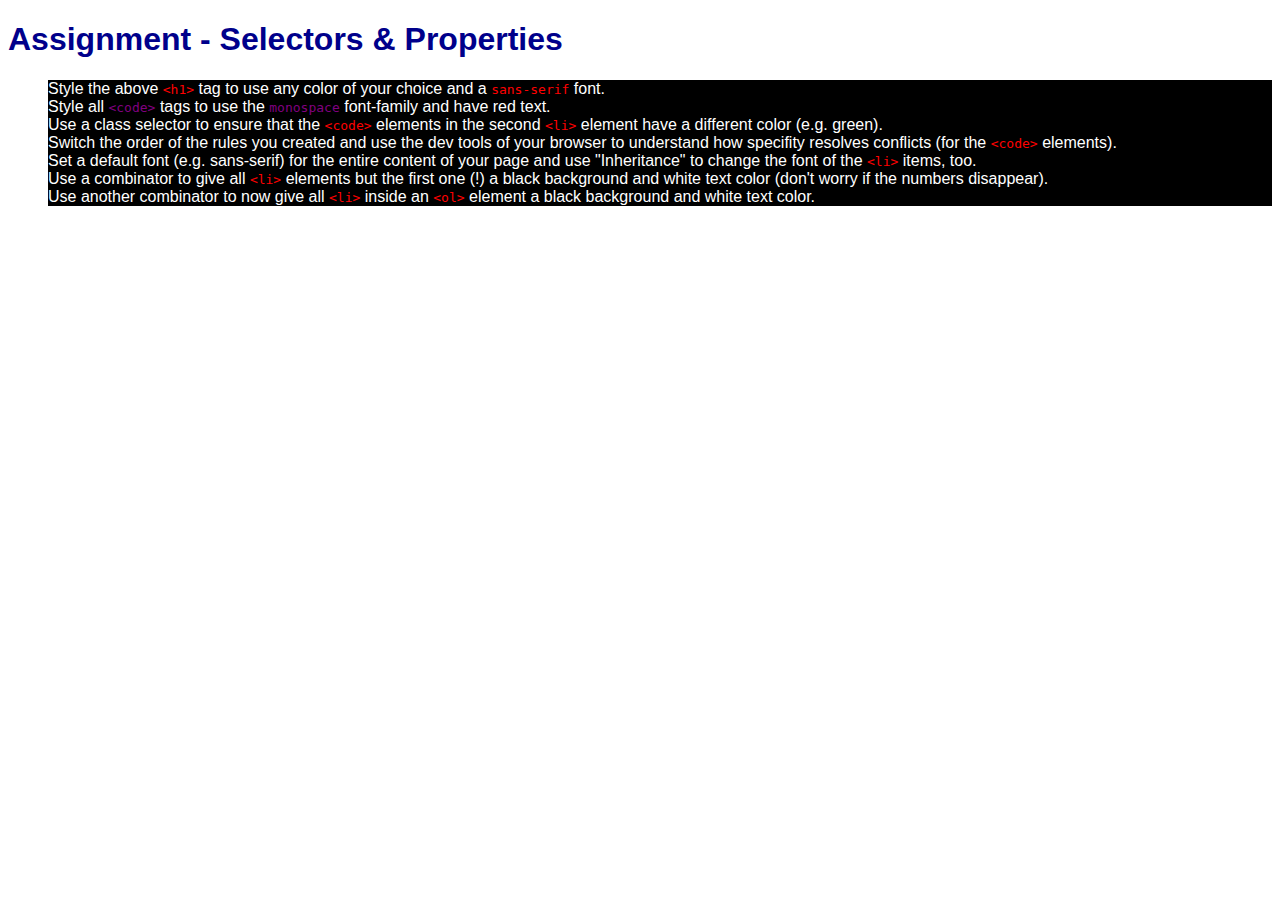
<file: assignment-basic/index.html>
<!DOCTYPE html>
<html lang="en">
<head>
    <meta charset="UTF-8">
    <meta name="viewport" content="width=device-width, initial-scale=1.0">
    <meta http-equiv="X-UA-Compatible" content="ie=edge">
    <title>CSS Course</title>
    <link rel="stylesheet" href="main.css">
</head>
<body>
    <h1 id="assignment-instructions">Assignment - Selectors &amp; Properties</h1>
    <ol>
        <li>Style the above <code>&lt;h1&gt;</code> tag to use any color of your choice and a <code>sans-serif</code> font.</li>
        <li>Style all <code class="secondlistcode">&lt;code&gt;</code> tags to use the <code class="secondlistcode">monospace</code> font-family and have red text.</li>
        <li>Use a class selector to ensure that the <code>&lt;code&gt;</code> elements in the second <code>&lt;li&gt;</code> element have a different color (e.g. green).</li>
        <li>Switch the order of the rules you created and use the dev tools of your browser to understand how specifity resolves conflicts (for the <code>&lt;code&gt;</code> elements).</li>
        <li>Set a default font (e.g. sans-serif) for the entire content of your page and use "Inheritance" to change the font of the <code>&lt;li&gt;</code> items, too.</li>
        <li>Use a combinator to give all <code>&lt;li&gt;</code> elements but the first one (!) a black background and white text color (don't worry if the numbers disappear).</li>
        <li>Use another combinator to now give all <code>&lt;li&gt;</code> inside an <code>&lt;ol&gt;</code> element a black background and white text color.</li>
    </ol>
</body>
</html>
</file>
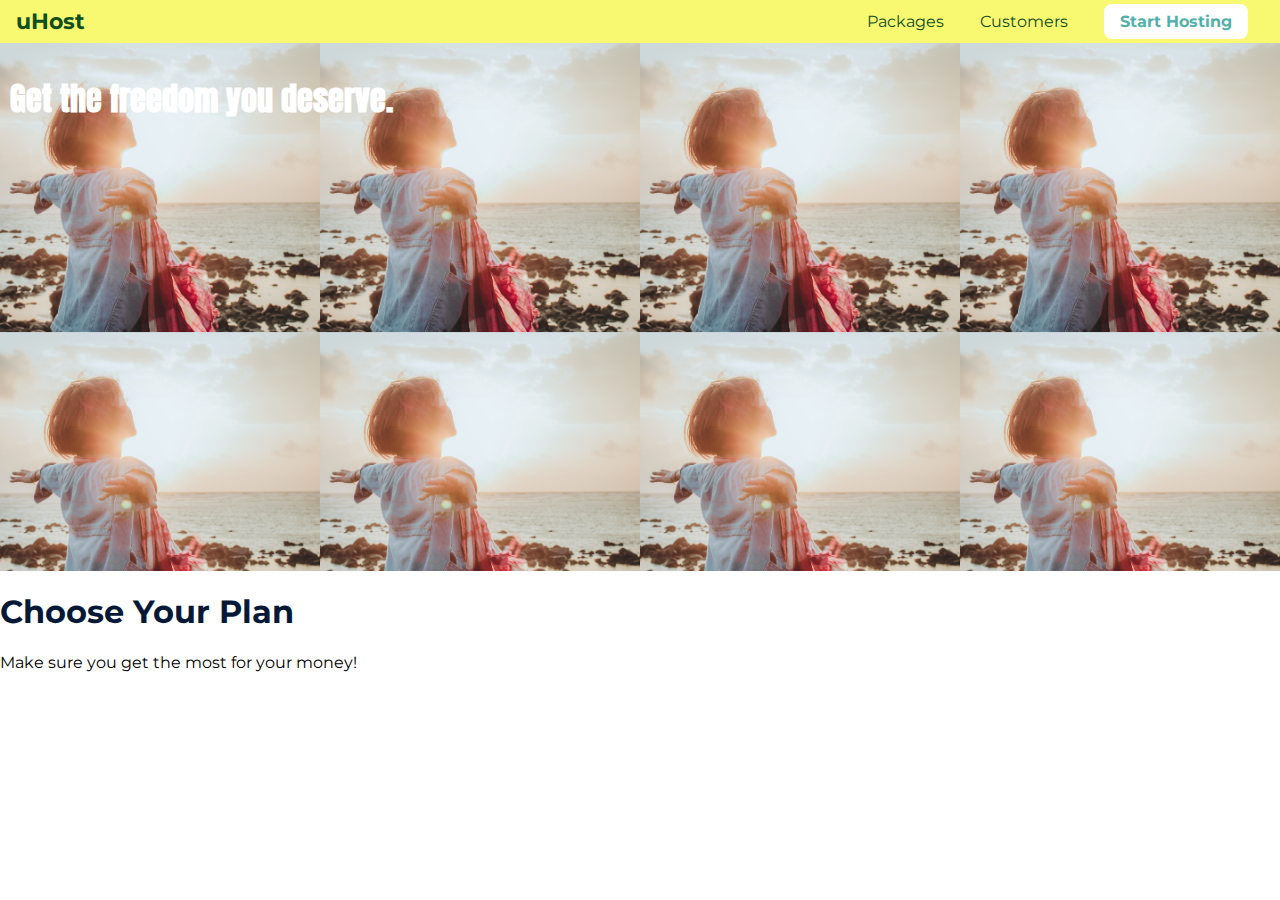
<file: boxing-section/index.html>
<!DOCTYPE html>
<html lang="en">

<head>
    <meta charset="UTF-8">
    <meta http-equiv="X-UA-Compatible" content="ie=edge">
    <title>uHost</title>
    <link rel="shortcut icon" href="favicon.png">
    <link href="https://fonts.googleapis.com/css?family=Anton" rel="stylesheet">
    <link href="https://fonts.googleapis.com/css?family=Montserrat:400,700" rel="stylesheet">
    <link rel="stylesheet" href="main.css">
</head>

<body>
    <header class="main-header">
        <div>
            <a href="index.html" class="brand">
                uHost
            </a>
        </div>
        <nav class="main-nav">
            <ul class="main-nav__items">
                <li class="main-nav__item">
                    <a href="packages/index.html">Packages</a>
                </li>
                <li class="main-nav__item">
                    <a href="customers/index.html">Customers</a>
                </li>
                <li class="main-nav__item main-nav__item--cta">
                    <a href="start-hosting/index.html">Start Hosting</a>
                </li>
            </ul>
        </nav>
    </header>

    <main>
        <section id="product-overview">
            <h1>Get the freedom you deserve.</h1>
        </section>
        <section id="plans">
            <h1 class="section-title">Choose Your Plan</h1>
            <p>Make sure you get the most for your money!</p>
        </section>
    </main>
</body>

</html>
</file>
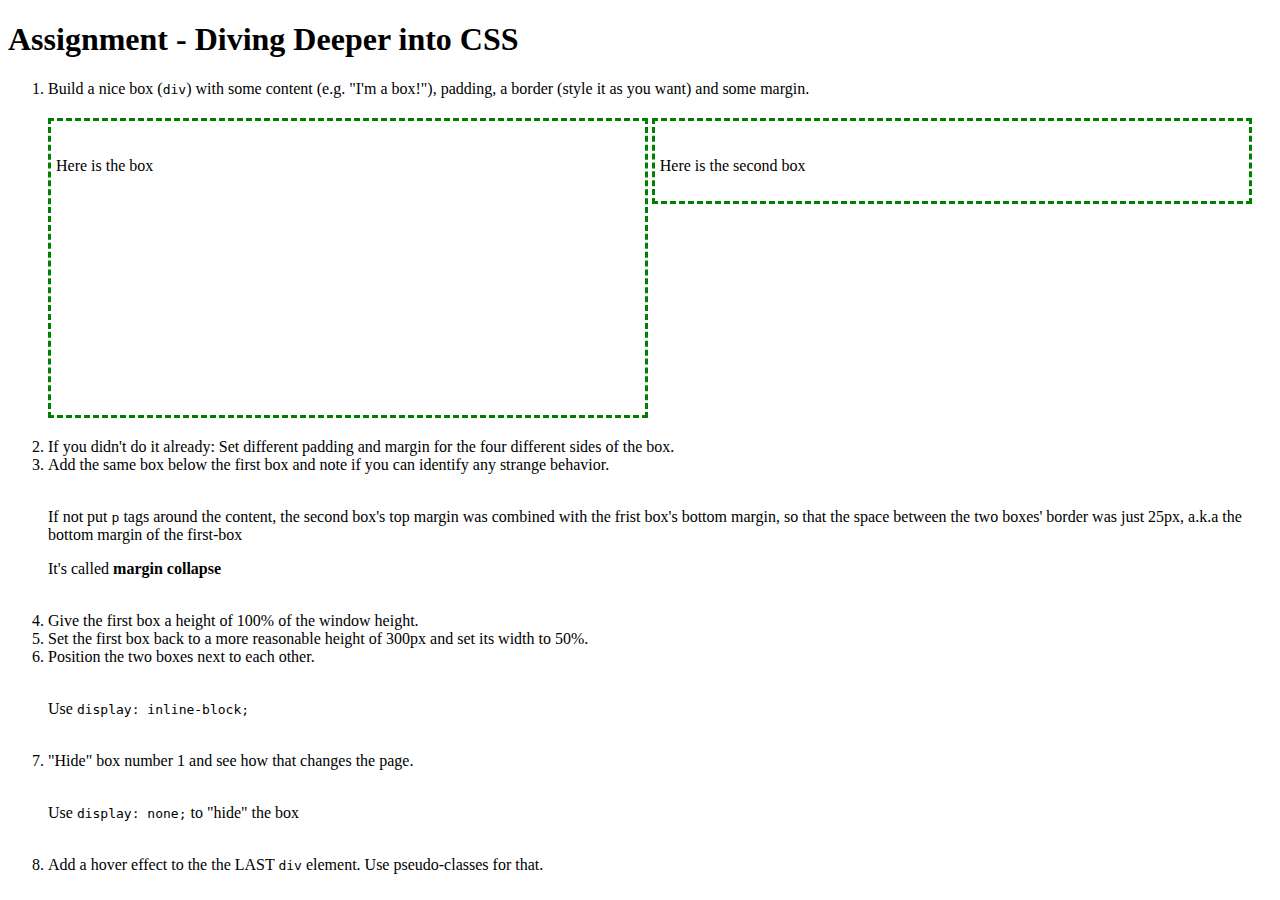
<file: assignment-deeper/finished/index.html>
<!DOCTYPE html>
<html lang="en">
<head>
    <meta charset="UTF-8">
    <meta name="viewport" content="width=device-width, initial-scale=1.0">
    <meta http-equiv="X-UA-Compatible" content="ie=edge">
    <title>CSS Course</title>
    <link rel="stylesheet" href="main.css">
</head>
<body>
    <h1>Assignment - Diving Deeper into CSS</h1>
    <ol>
        <li>Build a nice box (<code>div</code>) with some content (e.g. "I'm a box!"), padding, a border (style it as you want) and some margin.</li>
        <div id="first-box">
            <p>Here is the box</p>
        </div>
        <div id="second-box">
            <p>Here is the second box</p>
        </div>
        <li>If you didn't do it already: Set different padding and margin for the four different sides of the box.</li>
        <li>Add the same box below the first box and note if you can identify any strange behavior.</li>
        <br>
        <p>
            If not put <code>p</code> tags around the content, the second
            box's top margin was combined with the frist box's bottom
            margin, so that the space between the two boxes' border was
            just 25px, a.k.a the bottom margin of the first-box
        </p>
        <p>
            It's called <b>margin collapse</b>
        </p>

        <br>
        <li>Give the first box a height of 100% of the window height.</li>
        <li>Set the first box back to a more reasonable height of 300px and set its width to 50%.</li>
        <li>Position the two boxes next to each other.</li>
        <br>
        <p>Use <code>display: inline-block;</code> </p>
        <br>
        <li>"Hide" box number 1 and see how that changes the page.</li>
        <br>
        <p>Use <code>display: none;</code> to "hide" the box</p>
        <br>
        <li>Add a hover effect to the the LAST <code>div</code> element. Use pseudo-classes for that.</li>
    </ol>
</body>
</html>
</file>
<file: assignment-basic/main.css>
body {
    font-family: sans-serif;
}

h1 {
    color: darkblue;
    font-family: sans-serif;
}

li + li {
    background-color: black;
    color: white;
}

ol > li {
    background-color: black;
    color: white;
}

code {
    font-family: monospace;
    color: red;
}

.secondlistcode {
    color: purple;
}
</file>
<file: boxing-section/main.css>
* {
    box-sizing: border-box;
}

body {
    font-family: 'Montserrat', sans-serif;
    margin: 0;
}

#product-overview {
    background: url("./freedom.jpg");
    background-size: 25%;
    width: 100%;
    height: 528px;
    padding: 10px;

}

.section-title {
    color: #051937;
}

#product-overview h1 {
    color: white;
    font-family: 'Anton', sans-serif;
}


.main-header {
    background: #F9F871;
    width: 100%;
    padding: 8px 16px;
    margin: 0;
}

.main-header > div {
    display: inline-block;
    vertical-align: middle;
}

.brand {
    color: #0e4f1f;
    text-decoration: none;
    font-weight: bold;
    font-size: 22px;
}

.main-nav{
    display: inline-block;
    text-align: right;
    width: calc(100% - 73px);
    vertical-align: middle;
}

.main-nav__items {
    margin: 0;
    padding: 0;
}

.main-nav__item {
    display: inline-block;
    margin: 0 16px;
}

.main-nav__item a {
    text-decoration: none;
    color: #0e4f1f;
    padding: 3px 0;
}

.main-nav__item a:hover,
.main-nav__item a:active
 {
    font-weight: bold;
    border-bottom: 3px solid #0e4f1f;
}

.main-nav__item--cta a {
    color: #52B0AA;
    background: white;
    padding: 8px 16px;
    border-radius: 8px;
    font-weight: bold;
}

.main-nav__item--cta a:hover,
.main-nav__item--cta a:active {
    color: white;
    background: #52B0AA;
    border: none;
}
</file>
<file: assignment-deeper/finished/main.css>
#first-box {
    padding: 20px 30px 10px 5px;
    margin: 20px 0px;
    border: 3px dashed green;
    height: 300px;
    width: 49%;
    display: inline-block;
    box-sizing: border-box;
}

#second-box {
    padding: 20px 30px 10px 5px;
    margin: 5px 0px;
    border: 3px dashed green;
    display: inline-block;
    box-sizing: border-box;
    width: 49%;
}

div:last-of-type:hover {
    background-color: black;
    color: white;
}

/*
Set an element to a height of 100% of the window height:
  set the element {height: 100%; box-sizing: border-box; }
  also!!
  body, html {
      height: 100%;
  }
*/
</file>
